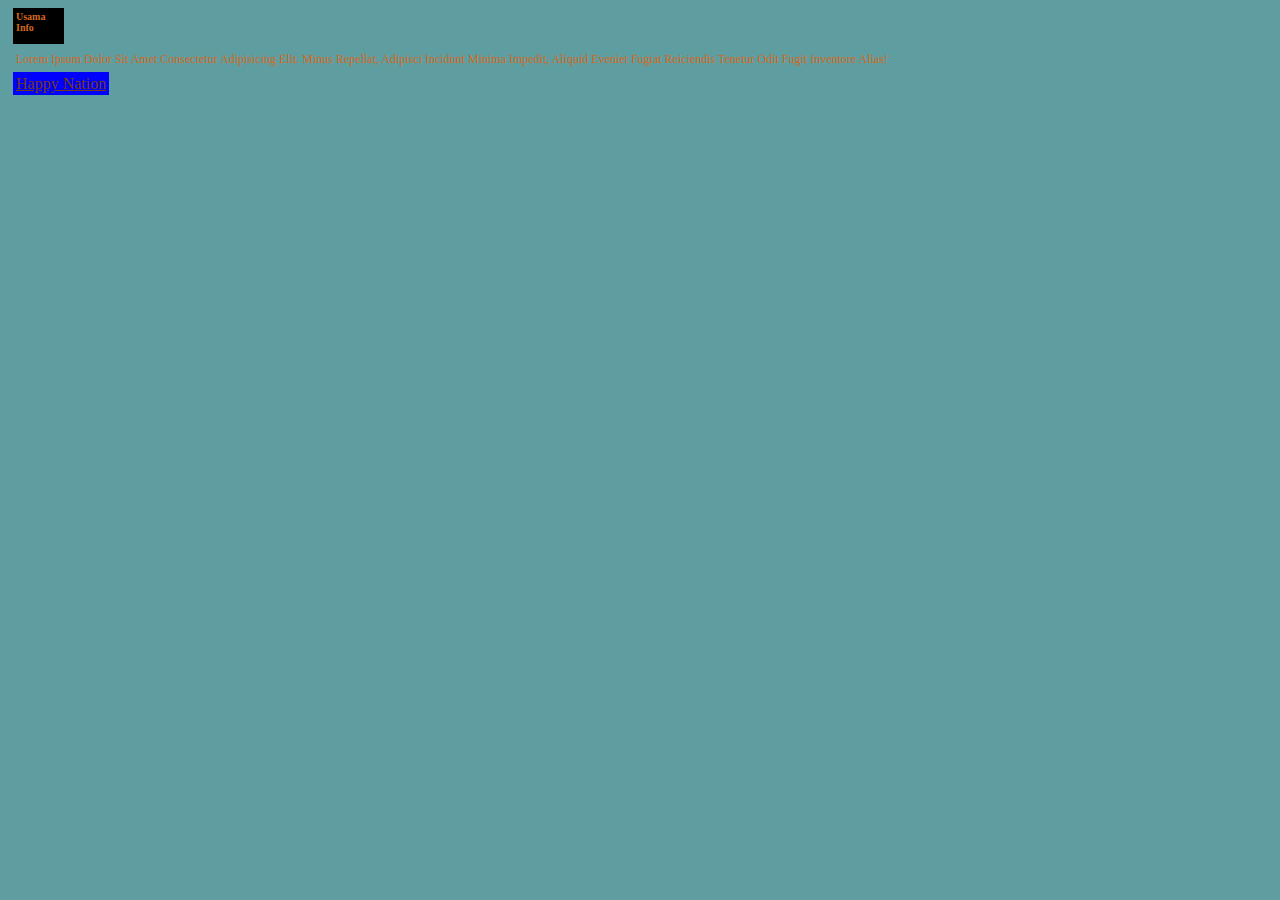
<file: index.html>
<!DOCTYPE html>
<html lang="en">
<head>
    <meta charset="UTF-8">
    <meta name="viewport" content="width=device-width, initial-scale=1.0">
    <link rel="stylesheet" href="./index.css">
    <title>bookmarks</title>
</head>
<body>
    <h1>Usama info</h1>
    <p>Lorem ipsum dolor sit amet consectetur adipisicing elit. Minus repellat, adipisci incidunt minima impedit, aliquid eveniet fugiat reiciendis tenetur odit fugit inventore alias!</p>
    <a href="https://www.youtube.com/watch?v=YGd1Dshf6i0&list=RDYGd1Dshf6i0&start_radio=1" target="_blank">happy nation</a>
</body>
</html>
</file>
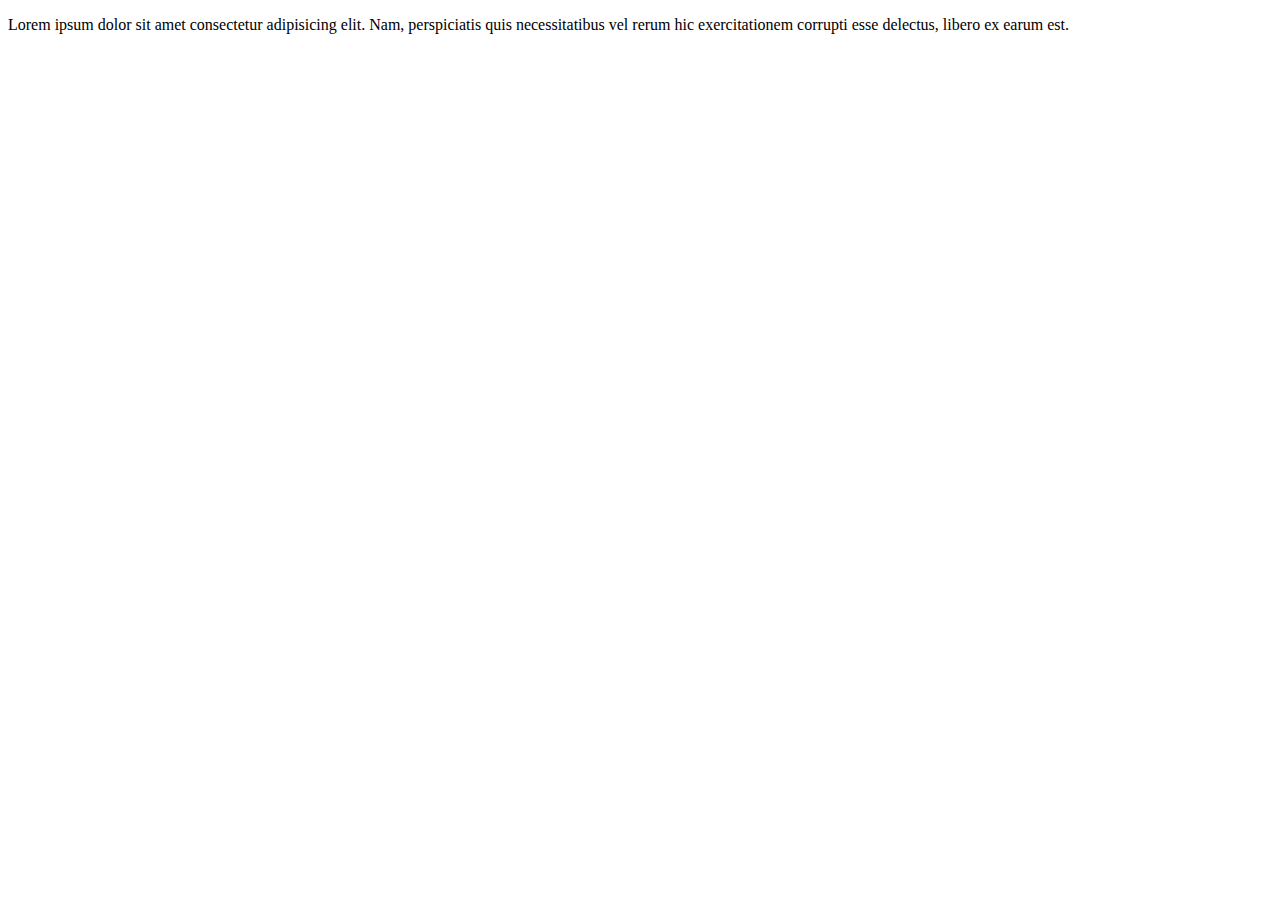
<file: contact.html>
<!DOCTYPE html>
<html lang="en">
<head>
    <meta charset="UTF-8">
    <meta name="viewport" content="width=device-width, initial-scale=1.0">
    <title>Contact</title>
</head>
<body>
    <p>Lorem ipsum dolor sit amet consectetur adipisicing elit. Nam, perspiciatis quis necessitatibus vel rerum hic exercitationem corrupti esse delectus, libero ex earum est.</p>
</body>
</html>
</file>
<file: index.css>
body{
    background-color: cadetblue;
    width: auto;
    height: 100%;
}
h1{
    text-align: justify;
    margin: 5px;
    padding: 3px;
    color: chocolate;
    text-transform: capitalize;
    width: 45px;
    height: 30px;
    background-color: black;
    font-size: 10px;
}
p{
    text-align: justify;
    margin: 5px;
    padding: 3px;
    color: chocolate;
    text-transform: capitalize; 
    width: auto;
    height: 15px;
    background-color:cadetblue;
    font-size: 12px;


}
a{
    background-color: blue;
    text-align: justify;
    margin: 5px;
    padding: 3px;
    color: rgb(117, 59, 17);
    text-transform: capitalize; 
    width: 12px;
    height: 10px;

}
}
</file>
